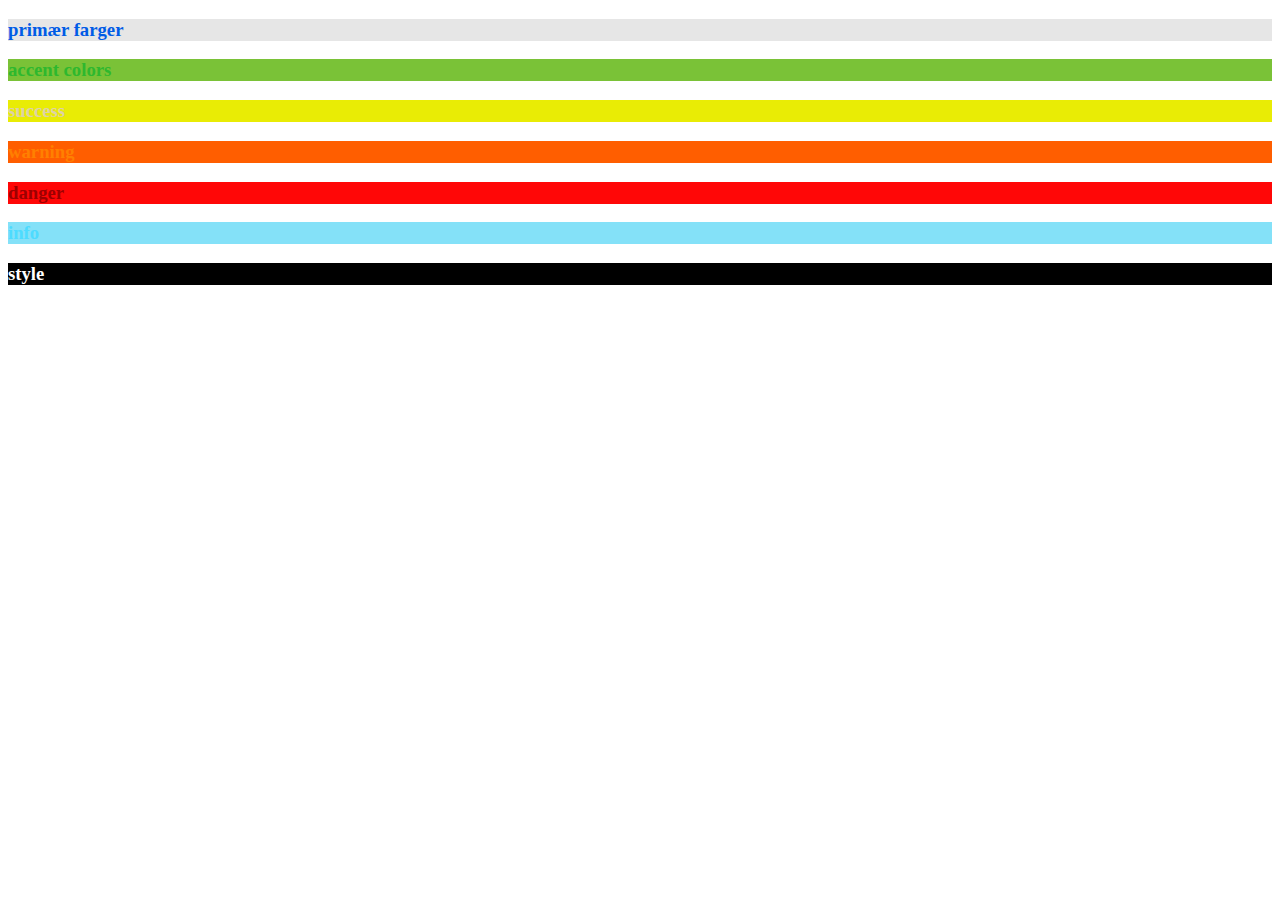
<file: docs/colors.html>
<!DOCTYPE html>
<html lang="en">
<head>
    <meta charset="UTF-8">
    <meta name="viewport" content="width=device-width, initial-scale=1.0">
    <meta http-equiv="X-UA-Compatible" content="ie=edge">
    <link rel="stylesheet" href="../css/colors.css">
    <title>Document</title>
</head>



<body>
    
<div class="primary-bg">
    <h3 class="primary">primær farger</h3>
</div>

<div class="accent-bg">
    <h3 class="accent">accent colors</h3>
</div>

<div class="success-bg">
    <h3 class="success">success</h3>
</div>

<div class="warning-bg">
    <h3 class="warning">warning</h3>    
</div>

<div class="danger-bg">
    <h3 class="danger">danger</h3>
</div>

<div class="info-bg">
    <h3 class="info">info</h3>
</div>

<div class="style-bg">
    <h3 class="style">style</h3>
</div>

</body>
</html>
</file>
<file: css/colors.css>
.primary{
color:#005ce6;
}

.primary-bg{
background-color: #e6e6e6;
}

.accent {
color: #2eb82e;
}

.accent-bg{
background-color: #7ac237;
}

.success{
color: #ddd2a7;
}

.success-bg{
background-color: #e9ec05;
}

.warning{
color: #ff8000;
}

.warning-bg{
background-color: #ff5e00;
}

.danger{
color: #9c0101;
}

.danger-bg{
background-color: #ff0707;
}

.info{
color: #4ddbff;
}
.info-bg{
background-color: #84e1f8;
}

.style{
color: #ffffff;
}

.style-bg{
background-color: #000000;
}

.bg-aquamarine {
    background-color: aquamarine;
}
</file>
